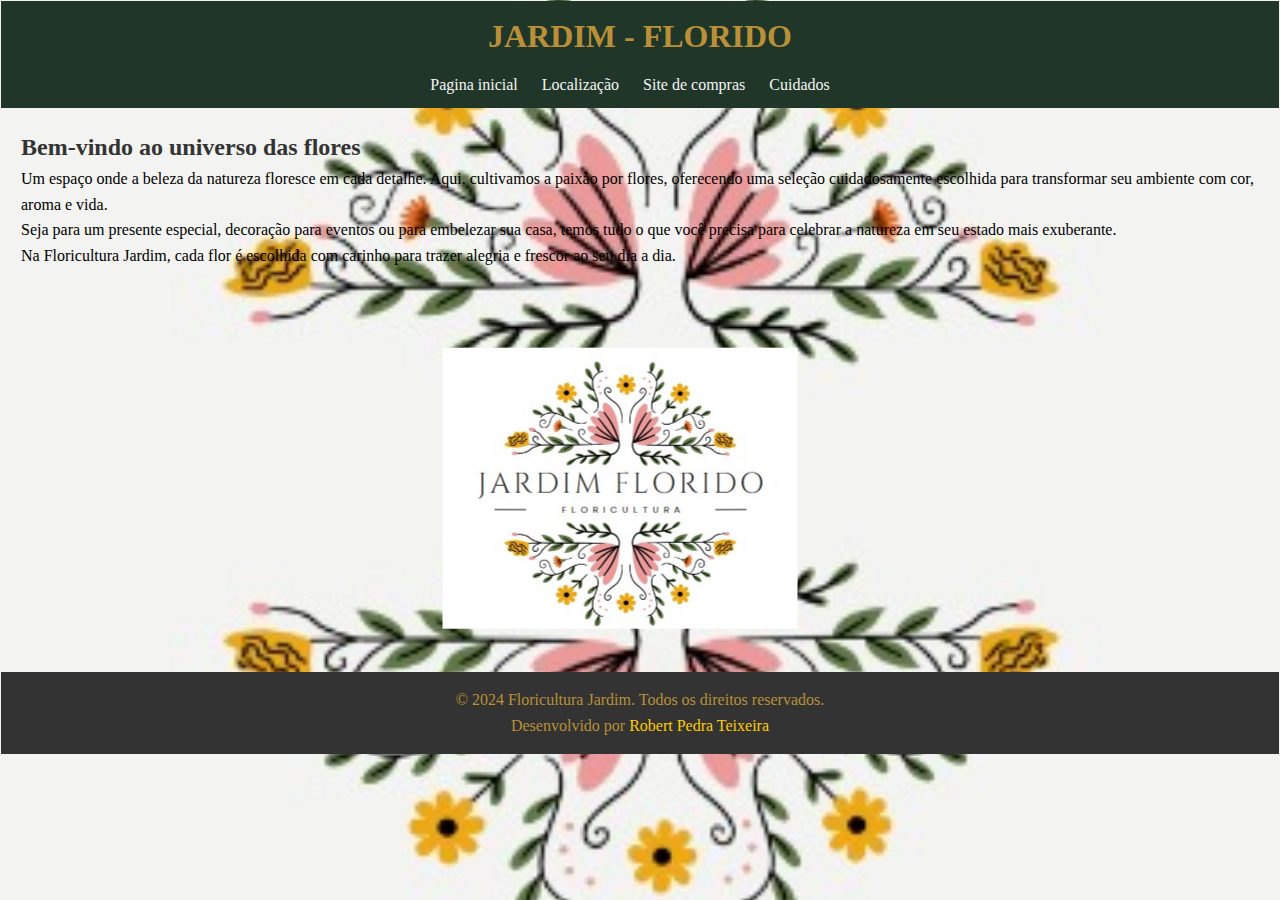
<file: index.html>
<!DOCTYPE html>
<html lang="pt-br">
<head>
    <meta charset="UTF-8">
    <meta name="viewport" content="width=device-width, initial-scale=1.0">
    <title>Jardim Florido</title>
    <link rel="stylesheet" href="style.css">
</head>
<body>

    <header> 
        <h1>JARDIM - FLORIDO</h1>
        <nav>
            <ul>
                <li><a href= "index.html">Pagina inicial</a></li>
                <li><a href= "Localizaçao.html">Localização</a></li>
                <li><a href= "site.html">Site de compras</a></li>
                <li><a href= "Cuidados.html">Cuidados</a></li>
            </ul>
        </nav>
    </header>
    
    <main>
        <section>
            <h2>Bem-vindo ao universo das flores</h2>
            <p>Um espaço onde a beleza da natureza floresce em cada detalhe. Aqui, cultivamos a paixão por flores, oferecendo uma seleção cuidadosamente escolhida para transformar seu ambiente com cor, aroma e vida.
            <br> Seja para um presente especial, decoração para eventos ou para embelezar sua casa, temos tudo o que você precisa para celebrar a natureza em seu estado mais exuberante.</p>
            <p>Na Floricultura Jardim, cada flor é escolhida com carinho para trazer alegria e frescor ao seu dia a dia.                                                                        </p>
            <rt>
                <br>
                <br>
            <br>
            <br>
            <br>
            <br>
            <br>
            <br>
            <br>
            <br>
            <br>
            <br>
            <br>
            <br>
            <br>
        </section>
    </main>
    <footer>
        <p>&copy; 2024 Floricultura Jardim. Todos os direitos reservados.</p>
        <p>Desenvolvido por <a href="https://www.seusite.com" target="_blank">Robert Pedra Teixeira</a></p>
    </footer>
    <style>
        body, html {
            height: 98%; /* Garante que o body e o html ocupem toda a altura da janela */
            margin: 0;   /* Remove margens padrão */
            display: block;
            position: relative; /* Necessário para o posicionamento absoluto */
        }

        img {
            position: absolute;
            top: 50%;  /* Move a imagem 50% da altura da tela */
            left: 54%; /* Move a imagem 50% da largura da tela */
            transform: translate(-70%, -30%); /* Ajusta a imagem para que seu centro seja o ponto de ancoragem */
            max-width: 100%; /* Garante que a imagem não ultrapasse o tamanho da tela */
            height: auto;   /* Mantém a proporção da imagem */
        }
    </style>
</head>
<body>

    <img src="Inicio.jpeg" alt="Imagem no Centro">

</body>
</html>
</file>
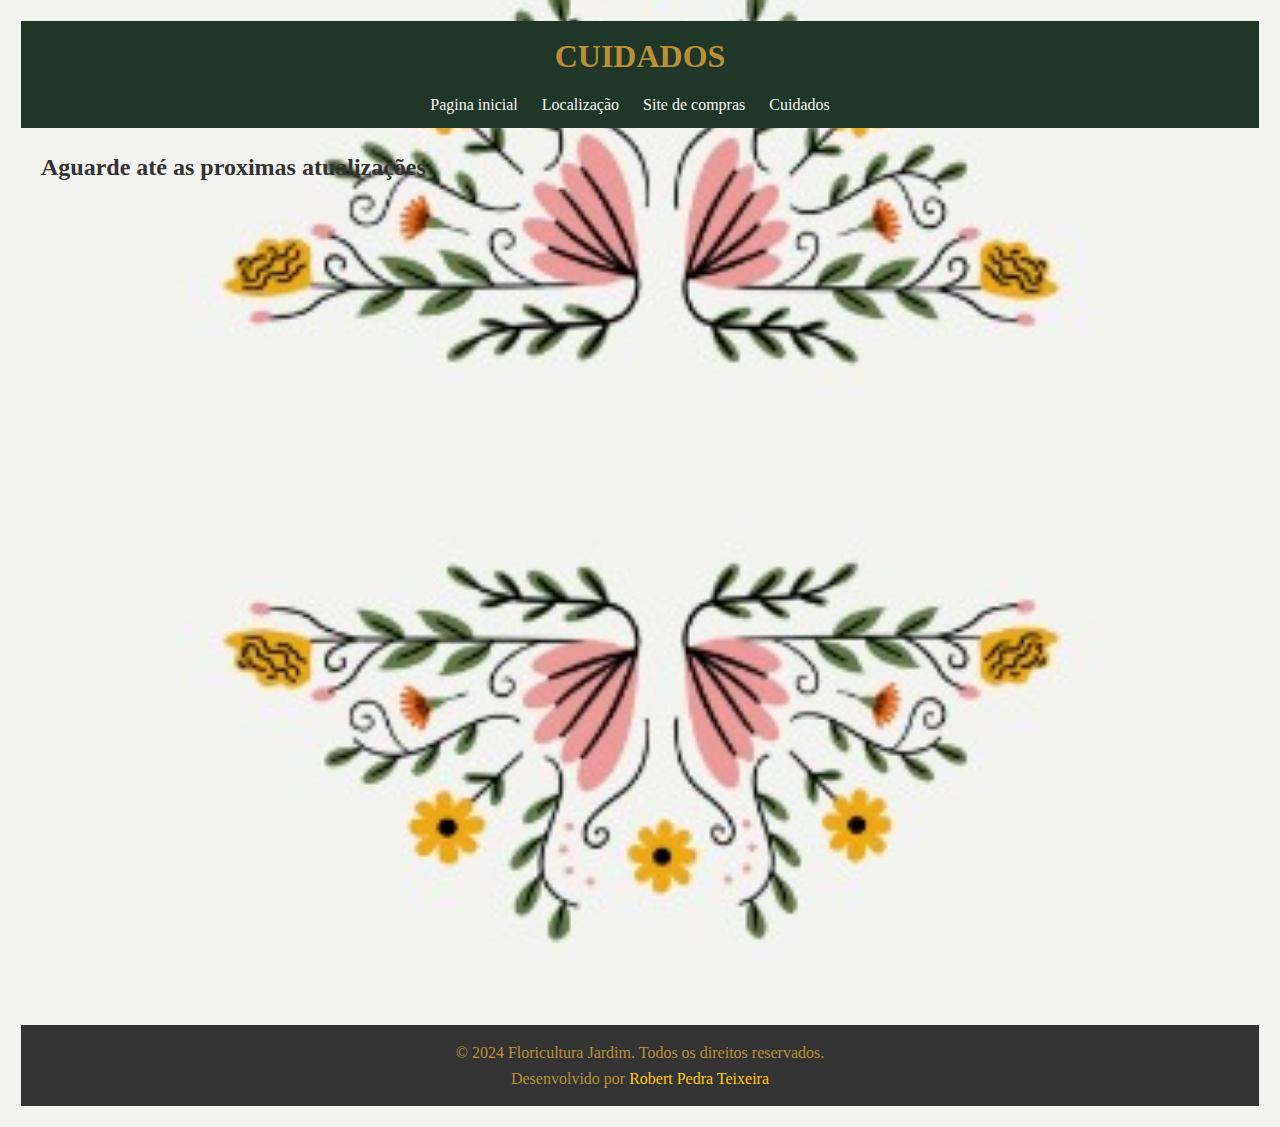
<file: Cuidados.html>
<!DOCTYPE html>
<html lang="pt-br">
<head>
    <meta charset="UTF-8">
    <meta name="viewport" content="width=device-width, initial-scale=1.0">
    <title>Cuidados</title>
    <link rel="stylesheet" href="style.css">
</head>  
    <header>
    <h1>CUIDADOS</h1>
    <nav>
        <Ul>
            <li><a href= "index.html">Pagina inicial</a></li>
                <li><a href= "Localizaçao.html">Localização</a></li>
                <li><a href= "site.html">Site de compras</a></li>
                <li><a href= "Cuidados.html">Cuidados</a></li>
        </Ul>      
    </nav>
</header>
<main>
    <section>
        <h2>Aguarde até as proximas atualizações</h2>
        <br>
        <br>
        <br>
        <br>
        <br>
        <br>
        <br>
        <br>
        <br>
        <br>
        <br>
        <br>
        <br>
        <br>
        <br>
        <br>
        <br>
        <br>
        <br>
        <br>
        <br>
        <br>
        <br>
        <br>
        <br>
        <br>
        <br>
        <br>
        <br>
        <br>
        <br>
        <br>
        
    
    </section>
</main>
<footer>
    <p>&copy; 2024 Floricultura Jardim. Todos os direitos reservados.</p>
    <p>Desenvolvido por <a href="https://www.seusite.com" target="_blank">Robert Pedra Teixeira</a></p>
</footer>
</body>
</html>
</file>
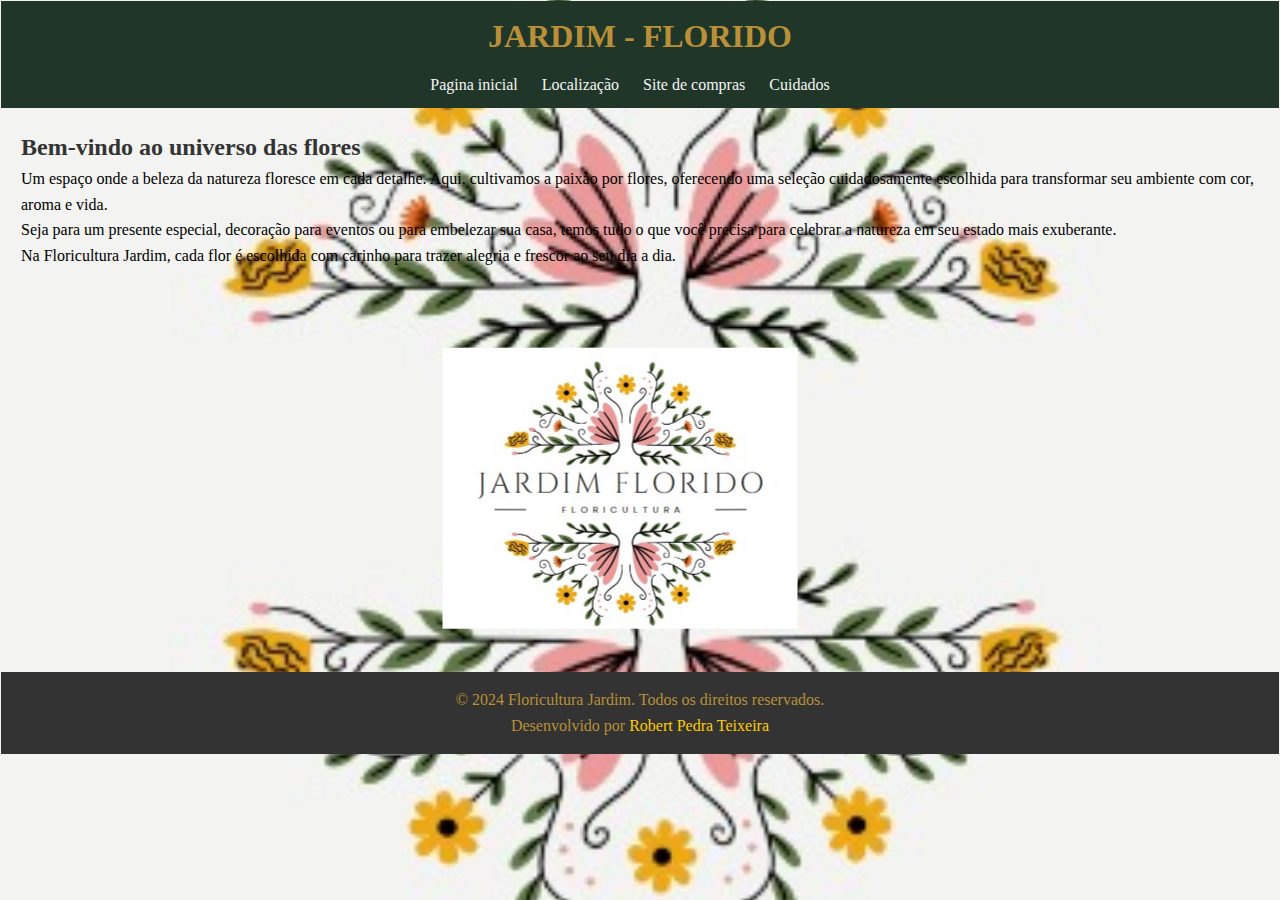
<file: Floriculturainicio.html>
<!DOCTYPE html>
<html lang="pt-br">
<head>
    <meta charset="UTF-8">
    <meta name="viewport" content="width=device-width, initial-scale=1.0">
    <title>Jardim Florido</title>
    <link rel="stylesheet" href="style.css">
</head>
<body>

    <header> 
        <h1>JARDIM - FLORIDO</h1>
        <nav>
            <ul>
                <li><a href= "Floriculturainicio.html">Pagina inicial</a></li>
                <li><a href= "Localizaçao.html">Localização</a></li>
                <li><a href= "site.html">Site de compras</a></li>
                <li><a href= "Cuidados.html">Cuidados</a></li>
            </ul>
        </nav>
    </header>
    
    <main>
        <section>
            <h2>Bem-vindo ao universo das flores</h2>
            <p>Um espaço onde a beleza da natureza floresce em cada detalhe. Aqui, cultivamos a paixão por flores, oferecendo uma seleção cuidadosamente escolhida para transformar seu ambiente com cor, aroma e vida.
            <br> Seja para um presente especial, decoração para eventos ou para embelezar sua casa, temos tudo o que você precisa para celebrar a natureza em seu estado mais exuberante.</p>
            <p>Na Floricultura Jardim, cada flor é escolhida com carinho para trazer alegria e frescor ao seu dia a dia.                                                                        </p>
            <rt>
                <br>
                <br>
            <br>
            <br>
            <br>
            <br>
            <br>
            <br>
            <br>
            <br>
            <br>
            <br>
            <br>
            <br>
            <br>
        </section>
    </main>
    <footer>
        <p>&copy; 2024 Floricultura Jardim. Todos os direitos reservados.</p>
        <p>Desenvolvido por <a href="https://www.seusite.com" target="_blank">Robert Pedra Teixeira</a></p>
    </footer>
    <style>
        body, html {
            height: 98%; /* Garante que o body e o html ocupem toda a altura da janela */
            margin: 0;   /* Remove margens padrão */
            display: block;
            position: relative; /* Necessário para o posicionamento absoluto */
        }

        img {
            position: absolute;
            top: 50%;  /* Move a imagem 50% da altura da tela */
            left: 54%; /* Move a imagem 50% da largura da tela */
            transform: translate(-70%, -30%); /* Ajusta a imagem para que seu centro seja o ponto de ancoragem */
            max-width: 100%; /* Garante que a imagem não ultrapasse o tamanho da tela */
            height: auto;   /* Mantém a proporção da imagem */
        }
    </style>
</head>
<body>

    <img src="Inicio.jpeg" alt="Imagem no Centro">

</body>
</html>
</file>
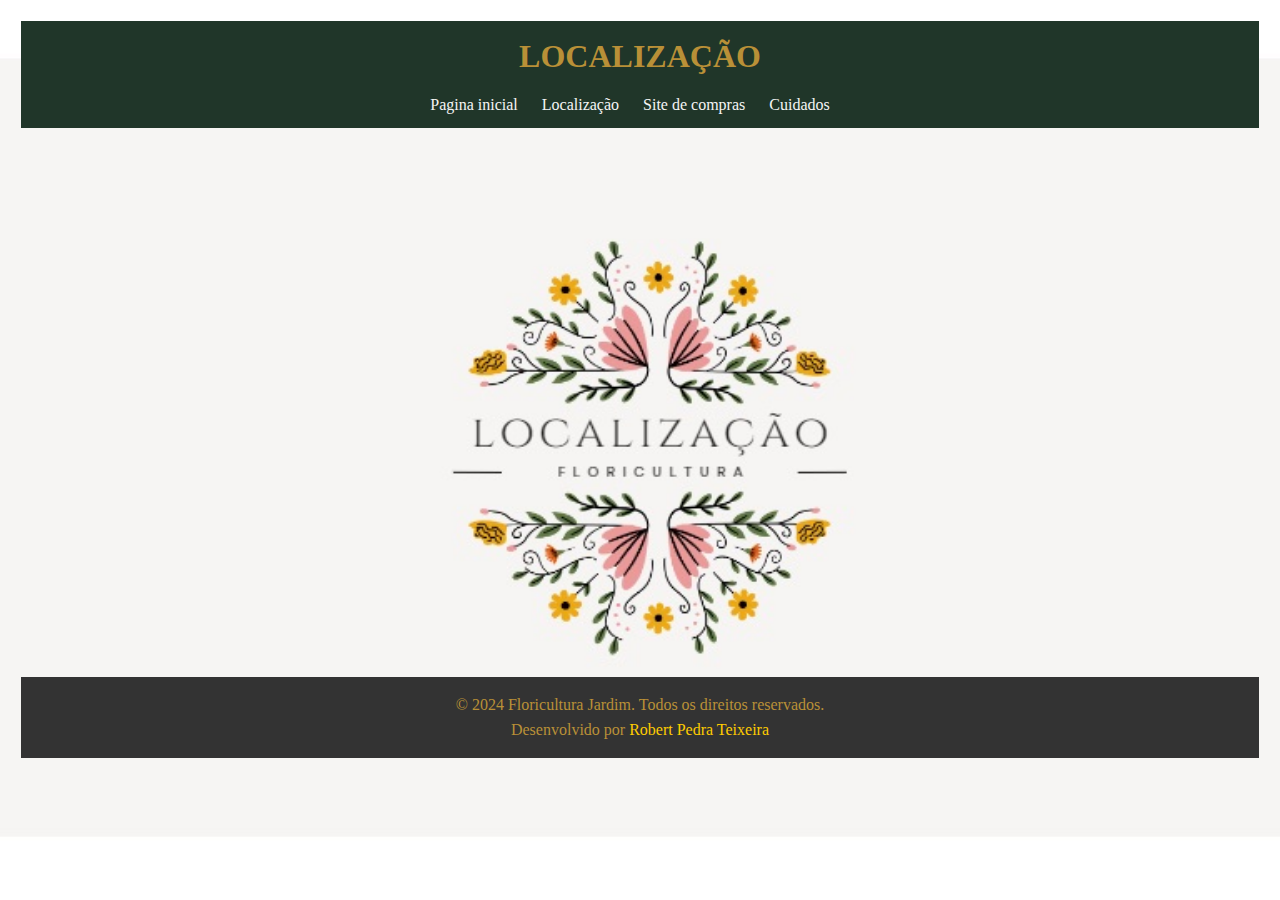
<file: Localizaçao.html>
<!DOCTYPE html>
<html lang="pt-br">
<head>
    <meta charset="UTF-8">
    <meta name="viewport" content="width=device-width, initial-scale=1.0">
    <title>Localização</title>
    <link rel="stylesheet" href="style.css">
</head>
<style>
    body {
      background-image: url("Localiza.jpg");
      background-repeat: no-repeat;
      background-attachment: fixed;  
      background-size: cover;
    }
    </style>
    
    <header>
    <h1>LOCALIZAÇÃO</h1>
    <nav>
        <Ul>
            <li><a href= "index.html">Pagina inicial</a></li>
                <li><a href= "Localizaçao.html">Localização</a></li>
                <li><a href= "site.html">Site de compras</a></li>
                <li><a href= "Cuidados.html">Cuidados</a></li>
        </Ul>      
    </nav>
</header>
<Br>
<Br>
<iframe src="https://www.google.com/maps/embed?pb=!1m18!1m12!1m3!1d7605601.896549906!2d-84.85593377476374!3d21.442102178757626!2m3!1f0!2f0!3f0!3m2!1i1024!2i768!4f13.1!3m3!1m2!1s0x88cd49070f7a4cb5%3A0x798cf7529110a41a!2sCuba!5e0!3m2!1spt-BR!2sbr!4v1725322017391!5m2!1spt-BR!2sbr" width="600" height="450" style="border:0;" allowfullscreen="" loading="lazy" referrerpolicy="no-referrer-when-downgrade"></iframe>
<main>
</main>
<footer>
    <p>&copy; 2024 Floricultura Jardim. Todos os direitos reservados.</p>
    <p>Desenvolvido por <a href="https://www.seusite.com" target="_blank">Robert Pedra Teixeira</a></p>
</footer>
</body>
</html>
</file>
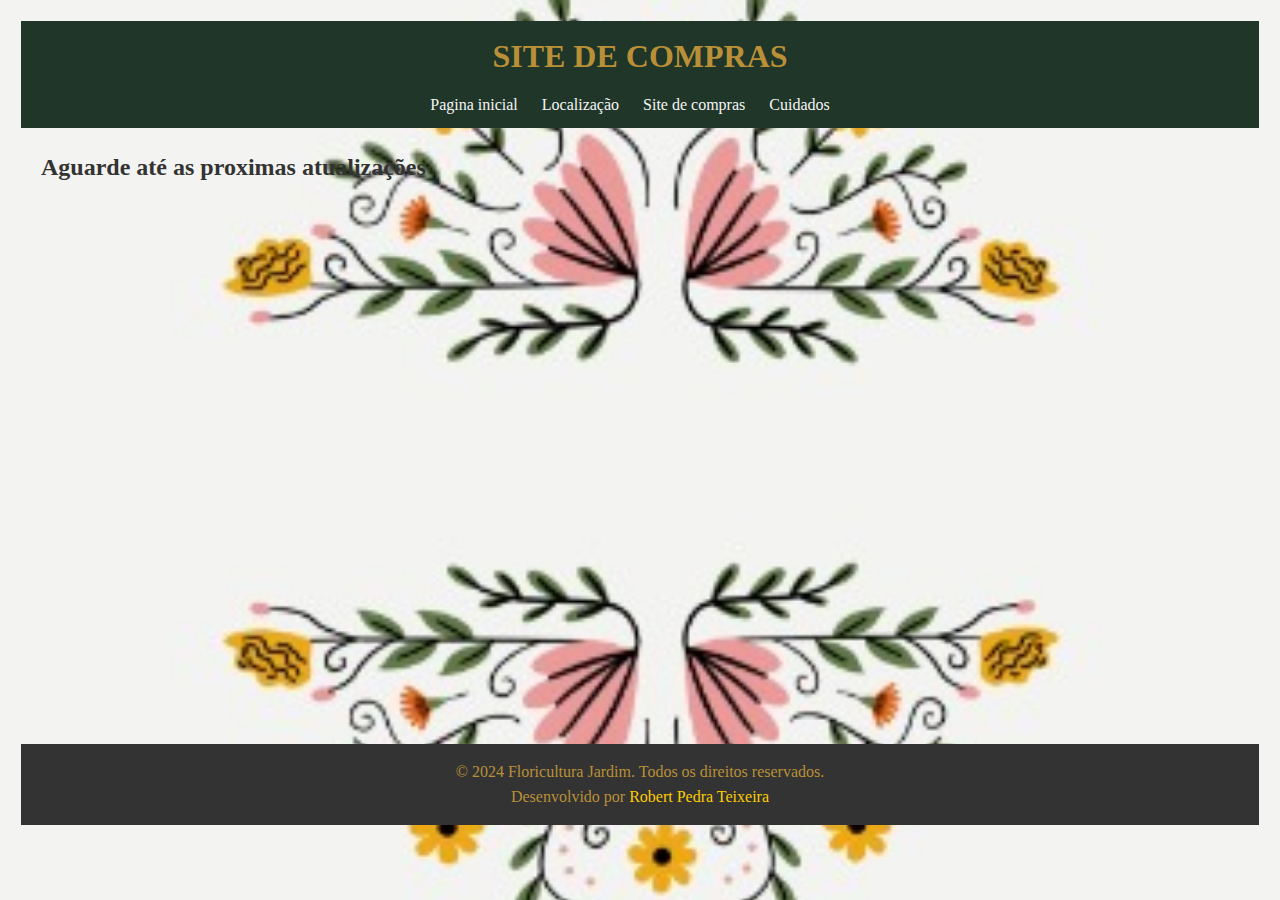
<file: site.html>
<!DOCTYPE html>
<html lang="pt-br">
<head>
    <meta charset="UTF-8">
    <meta name="viewport" content="width=device-width, initial-scale=1.0">
    <title>Site</title>
    <link rel="stylesheet" href="style.css">
</head>  
    <header>
    <h1>SITE DE COMPRAS</h1>
    <nav>
        <Ul>
            <li><a href= "index.html">Pagina inicial</a></li>
                <li><a href= "Localizaçao.html">Localização</a></li>
                <li><a href= "site.html">Site de compras</a></li>
                <li><a href= "Cuidados.html">Cuidados</a></li>
        </Ul>      
    </nav>
</header>
<main>
    <section>
        <h2>Aguarde até as proximas atualizações</h2>
        <br>
        <br>
        <br>
        <br>
        <br>
        <br>
        <br>
        <br>
        <br>
        <br>
        <br>
        <br>
        <br>
        <br>
        <br>
        <br>
        <br>
        <br>
        <br>
        <br>
        <br>
    </section>
</main>
<footer>
    <p>&copy; 2024 Floricultura Jardim. Todos os direitos reservados.</p>
    <p>Desenvolvido por <a href="https://www.seusite.com" target="_blank">Robert Pedra Teixeira</a></p>
</footer>
</body>
</html>
</file>
<file: style.css>
* {
    margin: 0;
    padding: 0;
    box-sizing: border-box;
}
h1 {
    font-family: 'Playfair Display', serif;

}
body {
    font-family: 'Playfair Display', serif;
    line-height: 1.6;
}

header {
    background-color:#203629;
    color: #b99037;
    padding: 10px;
    text-align: center;
}

header h1 {
    font-weight: 700; 
}

nav ul {
    list-style: none;
    margin-top: 10px;
    padding: 0;
}

nav ul li {
    display: inline;
    margin-right: 20px;
}

nav ul li a {
    color: whitesmoke;
    text-decoration: none;
}

nav ul li a:hover {
    text-decoration: underline;
}

main {
    padding: 20px;
}

h2 {
    color: #333;
}

footer {
    background-color: #333;
    color: #b99037;
    text-align: center;
    padding: 15px 0;
    position: relative;
    bottom: 0;
    width: 100%;
}

footer a {
    color: #ffcc00;
    text-decoration: none;
}

footer a:hover {
    text-decoration: underline;
}

.banner {
    width: 100%;
    max-width: 600px;
    margin: 20px 0;
}
 body {
background-color: #203629;
background-image: url('InicioFloricultura.jpeg');
background-position: center;
background-repeat: no-repeat;
background-size: cover;
background-attachment: fixed;
padding: 1px;
color:rgb(246,246,246)
text-align: center;
margin: 20px
}
</file>
